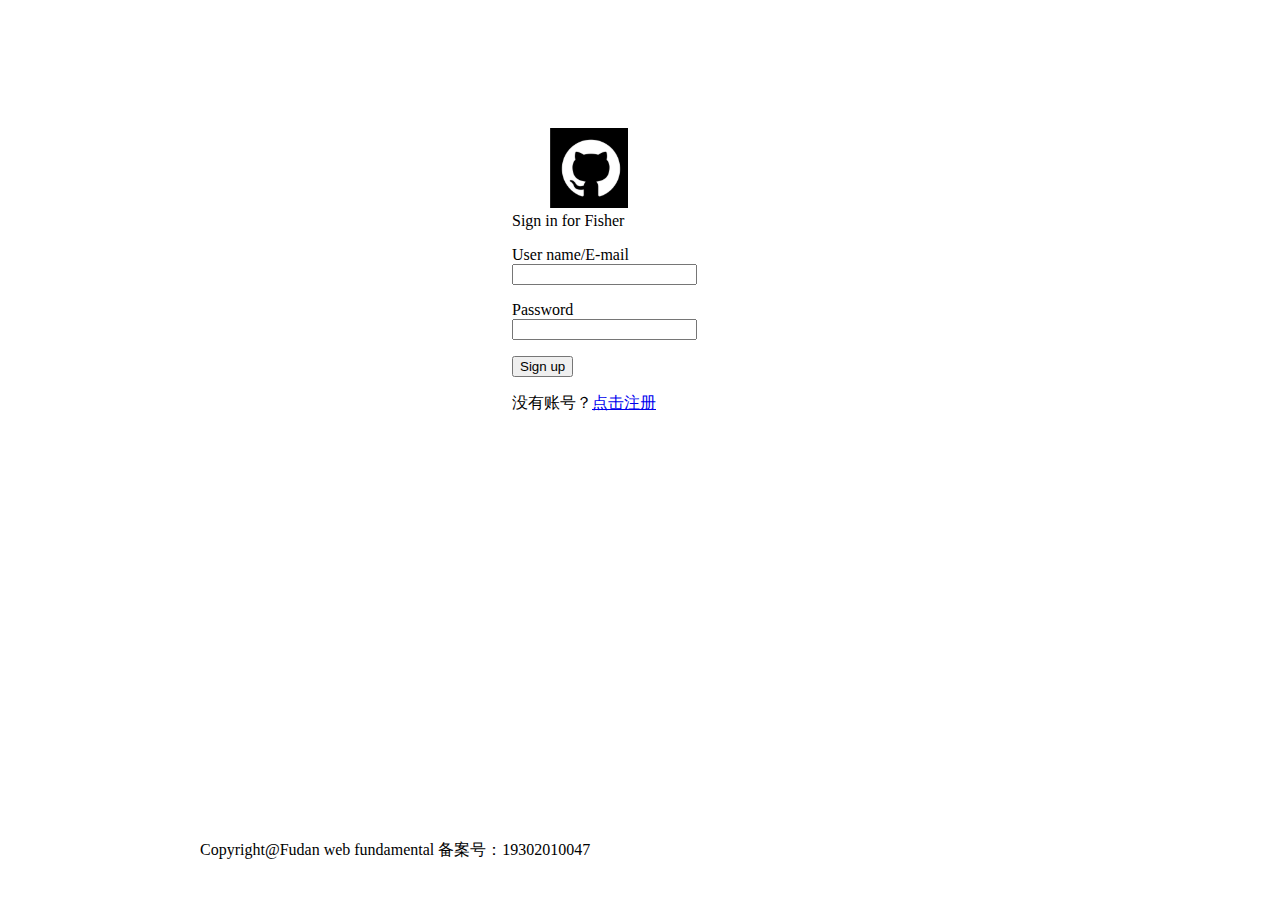
<file: index.html>
<!DOCTYPE HTML>
<html>
<head>
    <meta charset="UTF-8">
    <link href="./src/login.css" rel="stylesheet" type="text/css">
    <title>
    登录
</title>
</head>
<body>
<img class="logo" src="./img/logo.jpg"  alt="logo"/><!--加入一张图片-->
<br>
<h>Sign in for Fisher </h>
<div class="div1">
    <p>
        User name/E-mail<br>
        <label>
            <input type="text" name="name"><!--用户名输入框-->
        </label>
    </p>
    <p>
        Password<br>
        <label>
            <input type="password" name="password"><!--密码输入框-->
        </label>
    </p>
    <p>
        <input type="submit" value="Sign up" name="continue" onclick=window.location.href="./src/Home.html"><!--登录按钮转到主页-->
    </p>
<P>没有账号？<a href="./src/register.html">点击注册</a> </P><!--注册页面的链接-->
</div>
</body>
<footer>
    Copyright@Fudan web fundamental 备案号：19302010047
</footer><!--页脚内容-->
</html>
</file>
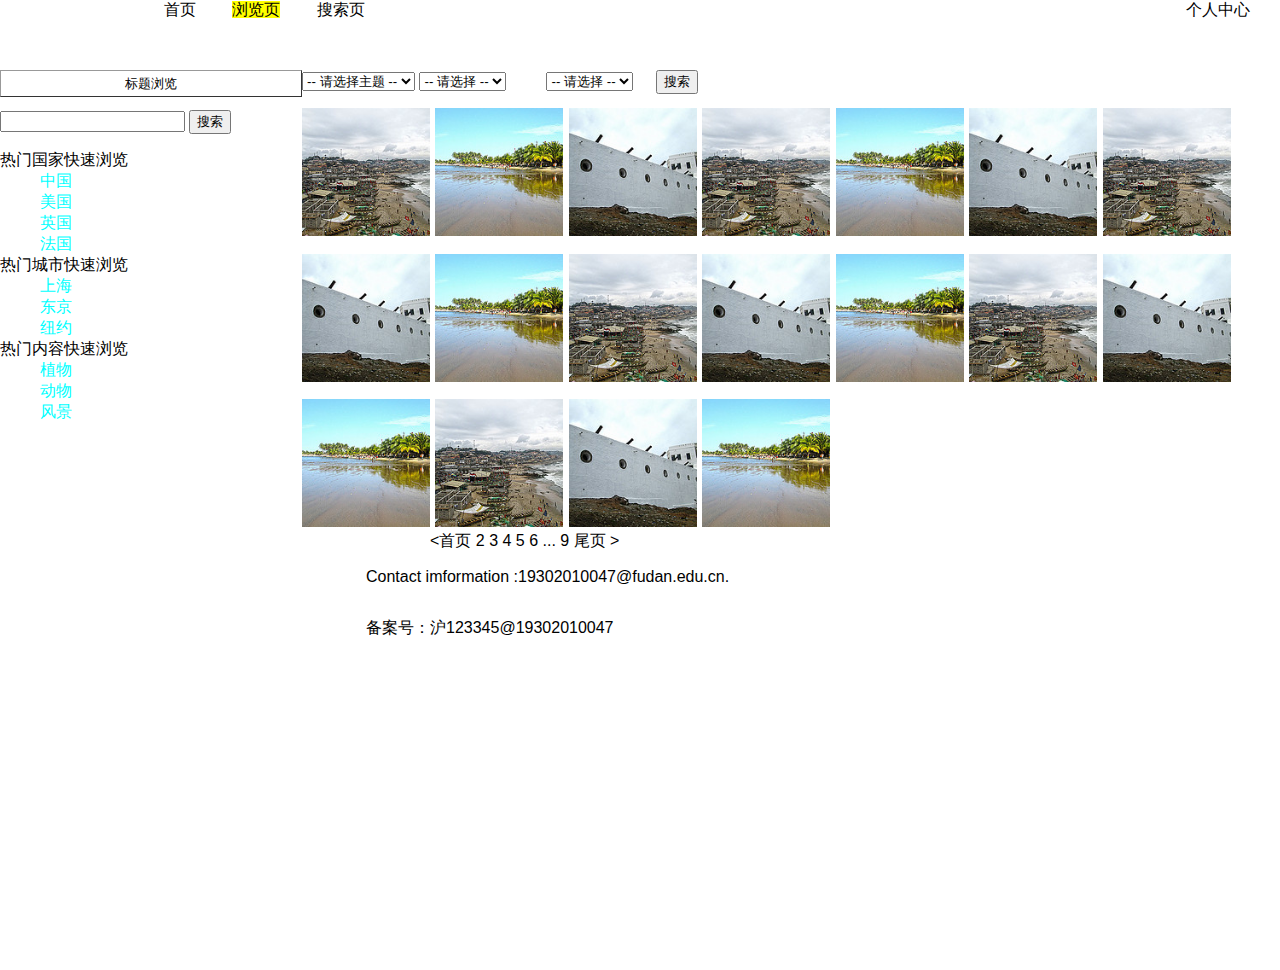
<file: src/Browser.html>
<!DOCTYPE HTML>
<html>
<head>
    <meta charset="UTF-8">
    <link href="./Home.css" rel="stylesheet" type="text/css"><title>
    浏览页
</title>
</head>
<body>
<header>
    <nav>
        <a href="./Home.html">首页</a>
        <a href="./Browser.html"><mark>浏览页</mark></a>
        <a href="./Search.html">搜索页</a>
        <div class="dorp" id="rig">

            <div >个人中心</div>

            <div   class="dorp_con">
                <p><a id="a1" href="upload.html">上传</a></p>
                <p><a id ="a2" href="my_photo.html">我的照片</a></p>
                <p><a href="favor.html">我的收藏</a></p>
                <p><a id="a4" href="../index.html">登入</a></p>
            </div><!--导航栏内容-->

        </div>
    </nav>
</header>
<aside class="aside1">
    <p class="T1">标题浏览</p><a><label for="title"></label><input type="text" name="title" id="title" />
    <input type="button" class="btn btn-danger" value="搜索" onclick="alert('已搜索')" /><!--设置按钮并响应-->
</a>
    <dl>
        <dt>热门国家快速浏览</dt>
        <a href="Browser.html" class="dd" onclick="alert('已搜索')"><dd>中国</dd></a><!--设置条目并响应-->
        <a href="Browser.html" class="dd" onclick="alert('已搜索')"><dd>美国</dd></a><!--设置条目并响应-->
            <a onclick="alert('已搜索')" class="dd" href="Browser.html" > <dd>英国</dd></a><!--设置条目并响应-->
                <a  class="dd" onclick="alert('已搜索')" href="Browser.html" ><dd>法国</dd></a><!--设置条目并响应-->
        <dt>热门城市快速浏览</dt>
                    <a href="Browser.html" class="dd" onclick="alert('已搜索')"><dd>上海</dd></a><!--设置条目并响应-->
                        <a href="Browser.html" class="dd" onclick="alert('已搜索')">  <dd>东京</dd></a><!--设置条目并响应-->
                            <a href="Browser.html" class="dd" onclick="alert('已搜索')"><dd>纽约</dd></a><!--设置条目并响应-->
        <dt>热门内容快速浏览</dt>
        <a href="Browser.html" class="dd" onclick="alert('已搜索')"><dd>植物</dd></a><!--设置条目并响应-->
        <a href="Browser.html" class="dd" onclick="alert('已搜索')">  <dd>动物</dd></a><!--设置条目并响应-->
        <a href="Browser.html" class="dd" onclick="alert('已搜索')"><dd>风景</dd></a><!--设置条目并响应-->
    </dl>
</aside>
<section>
    <label for="third"></label><select id="third">
    <option selected value="first">-- 请选择主题 --</option>

                <!--默认选中-->

                <option value="China">植物</option>

                <option value="Japan">动物</option>

                <option value="Italy">建筑</option>
</select>
<label for="first"></label><select id="first" onChange="move()">

                <!-- 根据id来获取value，onChange()事件触发move()修改二级select的text值来实现联动 -->

                <option selected value="first">-- 请选择 --</option>

                <!--默认选中-->

                <option value="China">中国</option>

                <option value="Japan">日本</option>

                <option value="Italy">意大利</option>

            </select>

        <label for="second"></label><select id="second">

                <option selected>-- 请选择 --</option>

            </select>

    <script>

    function move() {

        var first = document.getElementById("first");

        var second = document.getElementById("second");

        //获取一级和二级的属性

        var add;

        if (first.value === "China") {

            add = ["上海", "昆明", "北京"]; //对比value值，实现对应二级text值的动态生成

        } else if (first.value === "Japan") {

            add = ["东京", "Osaka", "kamakura"];

        } else if (first.value === "Italy") {

            add = ["纽约", "圣菲", "威士顿"];

        }

        else {

            add = null; //如果没有的话就为空,在这里是不存在这种情况，不过你也可以自己设置出来；

        }

        second.length = 0;

        for (var i = 0; i < add.length; i++) {

            var aaa = new Option();

            aaa.text = add[i].split()[0];

            second.add(aaa);

            //把text值添加到二级select中，显示出来

        }

    }

</script>
    <input type="button" class="btn btn-danger" value="搜索" onclick="alert('已搜索')" />
</section>
<div><!--插入多张图片-->
<a href="./Detail.html"> <img src="../img/images1/1(9).jpg" class="img4" alt="图片"/></a>
<a href="./Detail.html"> <img src="../img/images1/1(10).jpg" class="img4" alt="图片"/></a>
<a href="./Detail.html"> <img src="../img/images1/1(11).jpg" class="img4" alt="图片"/></a>
<a href="./Detail.html"> <img src="../img/images1/1(9).jpg" class="img4" alt="图片"/></a>
<a href="./Detail.html"> <img src="../img/images1/1(10).jpg" class="img4" alt="图片"/></a>
<a href="./Detail.html"> <img src="../img/images1/1(11).jpg" class="img4" alt="图片"/></a>
<a href="./Detail.html"> <img src="../img/images1/1(9).jpg" class="img4" alt="图片"/></a>
<a href="./Detail.html"> <img src="../img/images1/1(11).jpg" class="img4" alt="图片"/></a>
<a href="./Detail.html"> <img src="../img/images1/1(10).jpg" class="img4" alt="图片"/></a>
<a href="./Detail.html"> <img src="../img/images1/1(9).jpg" class="img4" alt="图片"/></a>
<a href="./Detail.html"> <img src="../img/images1/1(11).jpg" class="img4" alt="图片"/></a>
<a href="./Detail.html"> <img src="../img/images1/1(10).jpg" class="img4" alt="图片"/></a>
<a href="./Detail.html"> <img src="../img/images1/1(9).jpg" class="img4" alt="图片"/></a>
<a href="./Detail.html"> <img src="../img/images1/1(11).jpg" class="img4" alt="图片"/></a>
<a href="./Detail.html"> <img src="../img/images1/1(10).jpg" class="img4" alt="图片"/></a>
<a href="./Detail.html"> <img src="../img/images1/1(9).jpg" class="img4" alt="图片"/></a>
<a href="./Detail.html"> <img src="../img/images1/1(11).jpg" class="img4" alt="图片"/></a>
<a href="./Detail.html"> <img src="../img/images1/1(10).jpg" class="img4" alt="图片"/></a>
</div>

 <span class="active">&lt首页</span> 2 3 4 5 6 ... 9 尾页 >
<footer>
    <p> Contact imformation :<a href="mailto:19302010047@fudan.edu.cn">19302010047@fudan.edu.cn</a>.</p>
    <div class="footword"><p>备案号：沪123345@19302010047</p>
</footer>
</body>
</file>
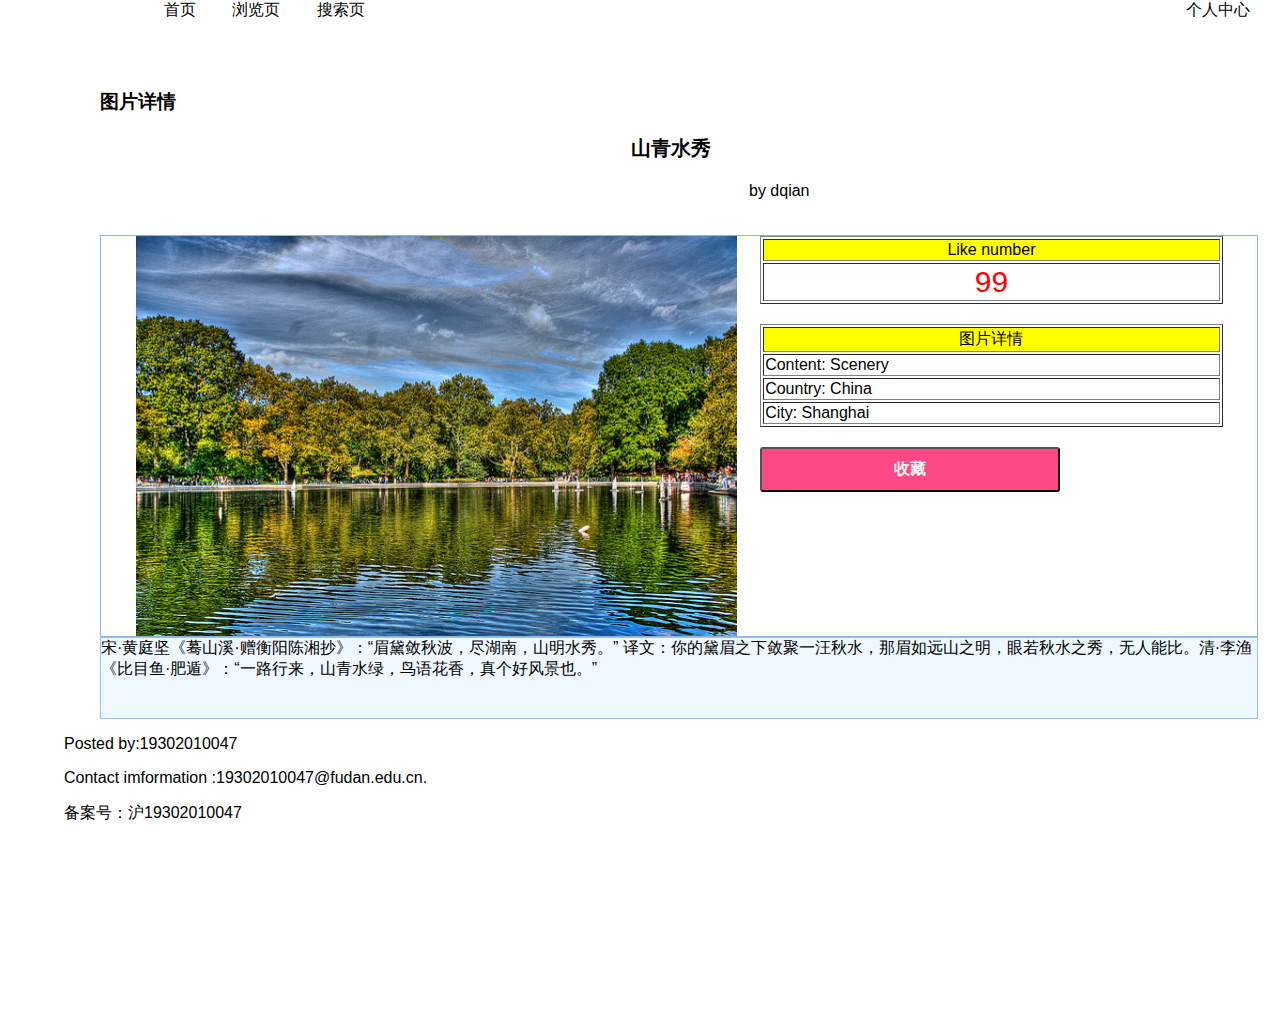
<file: src/Detail.html>
<!DOCTYPE HTML>
<html >

<head>
    <meta charset="UTF-8">
    <link href="./Home.css" rel="stylesheet" type="text/css">
    <title>
    详情页
</title>
</head>
<body>
<header>
    <nav>
        <a href="./Home.html">首页</a>
        <a href="./Browser.html">浏览页</a>
        <a href="./Search.html">搜索页</a>
        <div class="dorp" id="rig">

            <div >个人中心</div>

            <div   class="dorp_con">
                <p><a id="a1" href="upload.html">上传</a></p>
                <p><a id ="a2" href="my_photo.html">我的照片</a></p>
                <p><a href="favor.html">我的收藏</a></p>
                <p><a id="a4" href="../index.html">登入</a></p>

            </div>

        </div>
    </nav>
</header>
<h3 class="h3">图片详情</h3>
<div class="whole">
    <div class="Det">
    <h3 class="title">山青水秀</h3><h  class="writer">by dqian</h></div>
    <div class="img5">
    <a ><img src="../img/detail.jpg" class="detailimg" alt="图片"/></a>
        <div class="like1">
    <table border="1" class="like">
        <tr>
            <td class="word"><mark>Like number</mark></td>
        </tr>
        <tr>
            <td class="num">99</td>
        </tr>
    </table>
    <table border="1" class="detail">
        <tr><td class="word"><mark>图片详情
        <tr>
            <td>Content: Scenery</td></tr>
        <tr>  <td>Country: China</td></tr>
        <tr>   <td>City: Shanghai</td></tr>
    </table>
    <input type="button" class="like2" value="收藏" onclick="alert('已收藏')" /></div></div>
<div class="Detail">宋·黄庭坚《蓦山溪·赠衡阳陈湘抄》：“眉黛敛秋波，尽湖南，山明水秀。”

    译文：你的黛眉之下敛聚一汪秋水，那眉如远山之明，眼若秋水之秀，无人能比。清·李渔《比目鱼·肥遁》：“一路行来，山青水绿，鸟语花香，真个好风景也。” </div>
</div>
<footer>
    <p>Posted by:19302010047</p>
    <p> Contact imformation :<a href="mailto:19302010047@fudan.edu.cn">19302010047@fudan.edu.cn</a>.</p>
    <P>备案号：沪19302010047</P>
</footer>
</body>
</html>
</file>
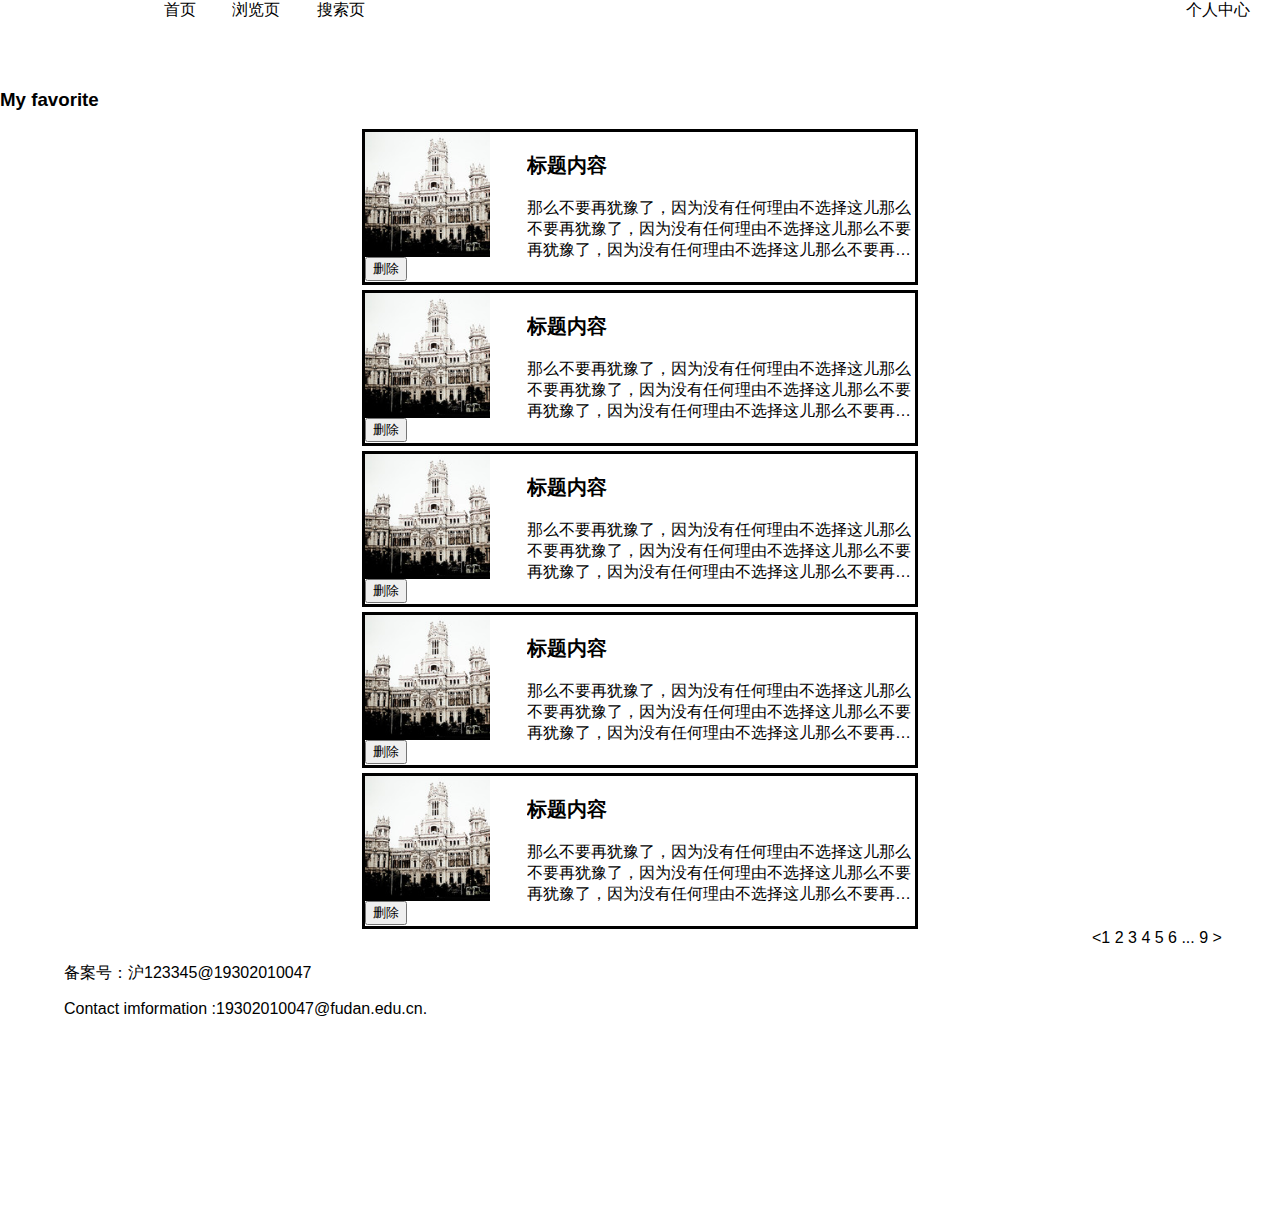
<file: src/favor.html>
<!DOCTYPE HTML>
<html lang="en">
<head>
    <meta charset="UTF-8">
    <link href="./Home.css" rel="stylesheet" type="text/css"><title>
    收藏
</title>
</head>
<body>
<header>
    <nav>
        <a href="./Home.html">首页</a>
        <a href="./Browser.html">浏览页</a>
        <a href="./Search.html">搜索页</a>
        <div class="dorp" id="rig">

            <div >个人中心</div>

            <div   class="dorp_con">
                <p><a id="a1" href="upload.html">上传</a></p>
                <p><a id ="a2" href="my_photo.html">我的照片</a></p>
                <p><a href="favor.html"><mark>我的收藏</mark></a></p>
                <p><a id="a4" href="../index.html">登入</a></p>
            </div>
        </div><!--导航栏内容-->
    </nav>
</header>
<h3>My favorite</h3>
<div class="divcss5" style="height: 150px">
    <a href="./Detail.html"><img src="../img/1%20(1).jpg"  alt="图片"/></a><!--加入图片-->
    <div class="right">
        <h3>标题内容</h3><!--标题内容-->
        <div>那么不要再犹豫了，因为没有任何理由不选择这儿那么不要再犹豫了，因为没有任何理由不选择这儿那么不要再犹豫了，因为没有任何理由不选择这儿那么不要再犹豫了，因为没有任何理由不选择这儿那么不要再犹豫了，因为没有任何理由不选择这儿<span>...<a href="#">[详细]</a></span></div>
    </div><!--简介内容-->
    <input type="button" class="btn btn-danger" value="删除" onclick="alert('已删除')" />
</div>
<div class="divcss5" style="height: 150px">
    <a href="./Detail.html"><img src="../img/1%20(1).jpg"  alt="图片"/></a><!--加入图片-->
    <div class="right">
        <h3>标题内容</h3>
        <div>那么不要再犹豫了，因为没有任何理由不选择这儿那么不要再犹豫了，因为没有任何理由不选择这儿那么不要再犹豫了，因为没有任何理由不选择这儿那么不要再犹豫了，因为没有任何理由不选择这儿那么不要再犹豫了，因为没有任何理由不选择这儿<span>...<a href="#">[详细]</a></span></div>
    </div>
    <input type="button" class="btn btn-danger" value="删除" onclick="alert('已删除')" /><!--删除按钮并响应-->
</div>
<div class="divcss5" style="height: 150px">
    <a href="./Detail.html"><img src="../img/1%20(1).jpg"  alt="图片"/></a><!--加入图片-->
    <div class="right">
        <h3>标题内容</h3>
        <div>那么不要再犹豫了，因为没有任何理由不选择这儿那么不要再犹豫了，因为没有任何理由不选择这儿那么不要再犹豫了，因为没有任何理由不选择这儿那么不要再犹豫了，因为没有任何理由不选择这儿那么不要再犹豫了，因为没有任何理由不选择这儿<span>...<a href="#">[详细]</a></span></div>
    </div>
    <input type="button" class="btn btn-danger" value="删除" onclick="alert('已删除')" /><!--删除按钮并响应-->
</div>
<div class="divcss5" style="height: 150px">
    <a href="./Detail.html"><img src="../img/1%20(1).jpg"  alt="图片"/></a><!--加入图片-->
    <div class="right">
        <h3>标题内容</h3>
        <div>那么不要再犹豫了，因为没有任何理由不选择这儿那么不要再犹豫了，因为没有任何理由不选择这儿那么不要再犹豫了，因为没有任何理由不选择这儿那么不要再犹豫了，因为没有任何理由不选择这儿那么不要再犹豫了，因为没有任何理由不选择这儿<span>...<a href="#">[详细]</a></span></div>
    </div>
    <input type="button" class="btn btn-danger" value="删除" onclick="alert('已删除')" /><!--删除按钮并响应-->
</div>
<div class="divcss5" style="height: 150px">
    <a href="./Detail.html"><img src="../img/1%20(1).jpg"  alt="图片"/></a><!--加入图片-->
    <div class="right">
        <h3>标题内容</h3>
        <div>那么不要再犹豫了，因为没有任何理由不选择这儿那么不要再犹豫了，因为没有任何理由不选择这儿那么不要再犹豫了，因为没有任何理由不选择这儿那么不要再犹豫了，因为没有任何理由不选择这儿那么不要再犹豫了，因为没有任何理由不选择这儿<span>...<a href="#">[详细]</a></span></div>
    </div>
    <input type="button" class="btn btn-danger" value="删除" onclick="alert('已删除')" /><!--删除按钮并响应-->
</div>
<span class="active">&lt1</span> 2 3 4 5 6 ... 9  >
</body>
<footer><br>
    <p>备案号：沪123345@19302010047</p>
    <p> Contact imformation :<a href="mailto:19302010047@fudan.edu.cn">19302010047@fudan.edu.cn</a>.</p>
</footer>
</html>
</file>
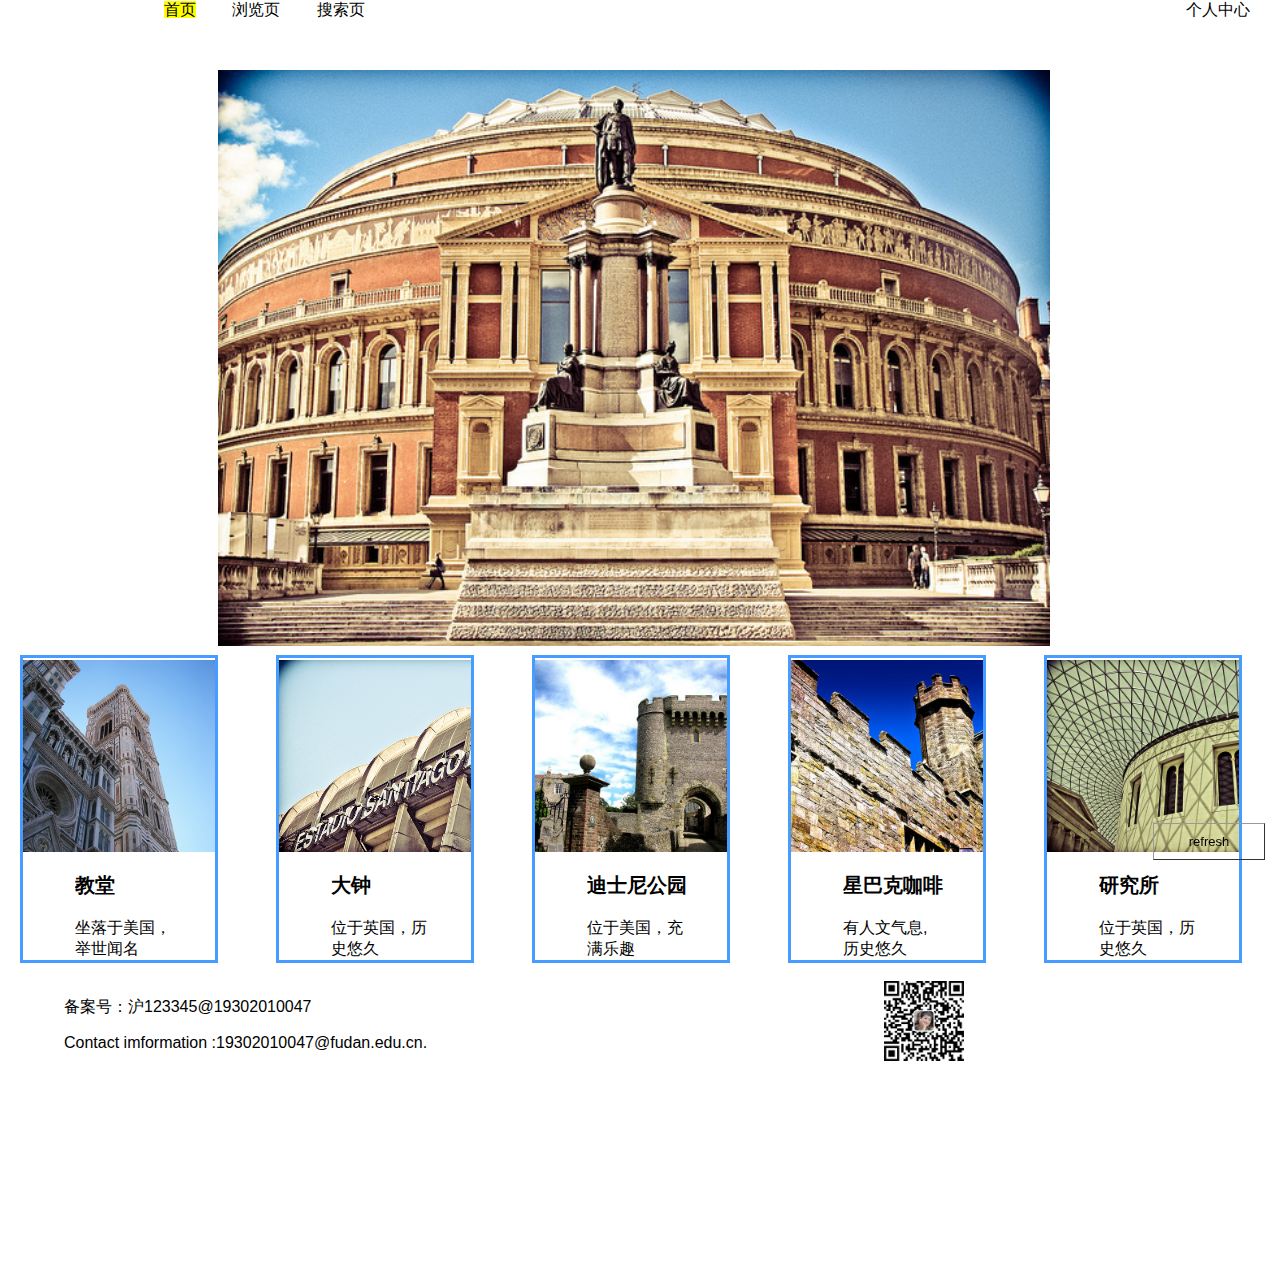
<file: src/Home.html>
<!DOCTYPE HTML>
<html lang="en">
<head>
    <meta charset="UTF-8">
    <link href="./Home.css" rel="stylesheet" type="text/css"><title>
    首页
</title>
    <script>
        <!--拖动滚动条或滚动鼠标轮;-->
        window.onscroll=function(){
            if(document.body.scrollTop||document.documentElement.scrollTop>0){
                document.getElementById('rTop').style.display="block"
            }else{
                document.getElementById('rTop').style.display="none"
            }
        };
        <!--点击“回到顶部”按钮-->
        function toTop(){
            window.scrollTo('0','0');
            document.getElementById('rTop').style.display="none"
        }
    </script>
</head>
<body>
<header>

        <nav>
    <a href="./Home.html"><mark>首页</mark></a>
    <a href="./Browser.html">浏览页</a>
    <a href="./Search.html">搜索页</a>
    <div class="dorp" id="rig">

        <div >个人中心</div>

        <div   class="dorp_con">
            <p><a id="a1" href="upload.html">上传</a></p>
            <p><a id ="a2" href="my_photo.html">我的照片</a></p>
            <p><a href="favor.html">我的收藏</a></p>
            <p><a id="a4" href="../index.html">登入</a></p>
        </div>
        <!--导航栏内容-->
    </div>
</nav>
</header><div class="home1">

    <a href="./Detail.html"><img src="../img/头图.jpg" class="img1"  alt="图片"/></a><!--插入头图-->
    <div class="home2">
    <div class="home" style="float: left"><!--设置小图片-->
       <div class="homeimg" onclick="window.open('./Detail.html','_self')"></div> <div class="right1"><h3>教堂 </h3><div>坐落于美国，举世闻名 </div></div></div>
        <div class="home" style="float: left"><!--设置小图片-->
            <div class="homeimg1" onclick="window.open('./Detail.html','_self')"></div> <div class="right1"><h3>大钟 </h3><div>位于英国，历史悠久</div></div></div>
        <div class="home" style="float: left"><!--设置小图片-->
            <div class="homeimg2" onclick="window.open('./Detail.html','_self')"></div> <div class="right1"><h3>迪士尼公园</h3> <div>位于美国，充满乐趣 </div> </div></div>
        <div class="home" style="float: left"><!--设置小图片-->
            <div class="homeimg3" onclick="window.open('./Detail.html','_self')"></div> <div class="right1"><h3>星巴克咖啡馆</h3><div>有人文气息,历史悠久</div></div></div>
        <div class="home" style="float: left"><!--设置小图片-->
            <div class="homeimg4" onclick="window.open('./Detail.html','_self')"></div> <div class="right1"><h3>研究所</h3> <div>位于英国，历史悠久</div> </div></div>

    </div></div>

<footer><br>
    <div class="footword"><p>备案号：沪123345@19302010047</p>
   <p> Contact imformation :<a href="mailto:19302010047@fudan.edu.cn">19302010047@fudan.edu.cn</a>.</p></div>
    <img src="../img/footer.jpg" class="footimg" alt="页脚"><!--插入一张页脚图片-->
</footer>
<div class="refresh" onclick="alert('图片已刷新')">refresh</div>
<div class="rTop" id="rTop" onClick="toTop()">返回顶部</div>

</body>
</html>
</file>
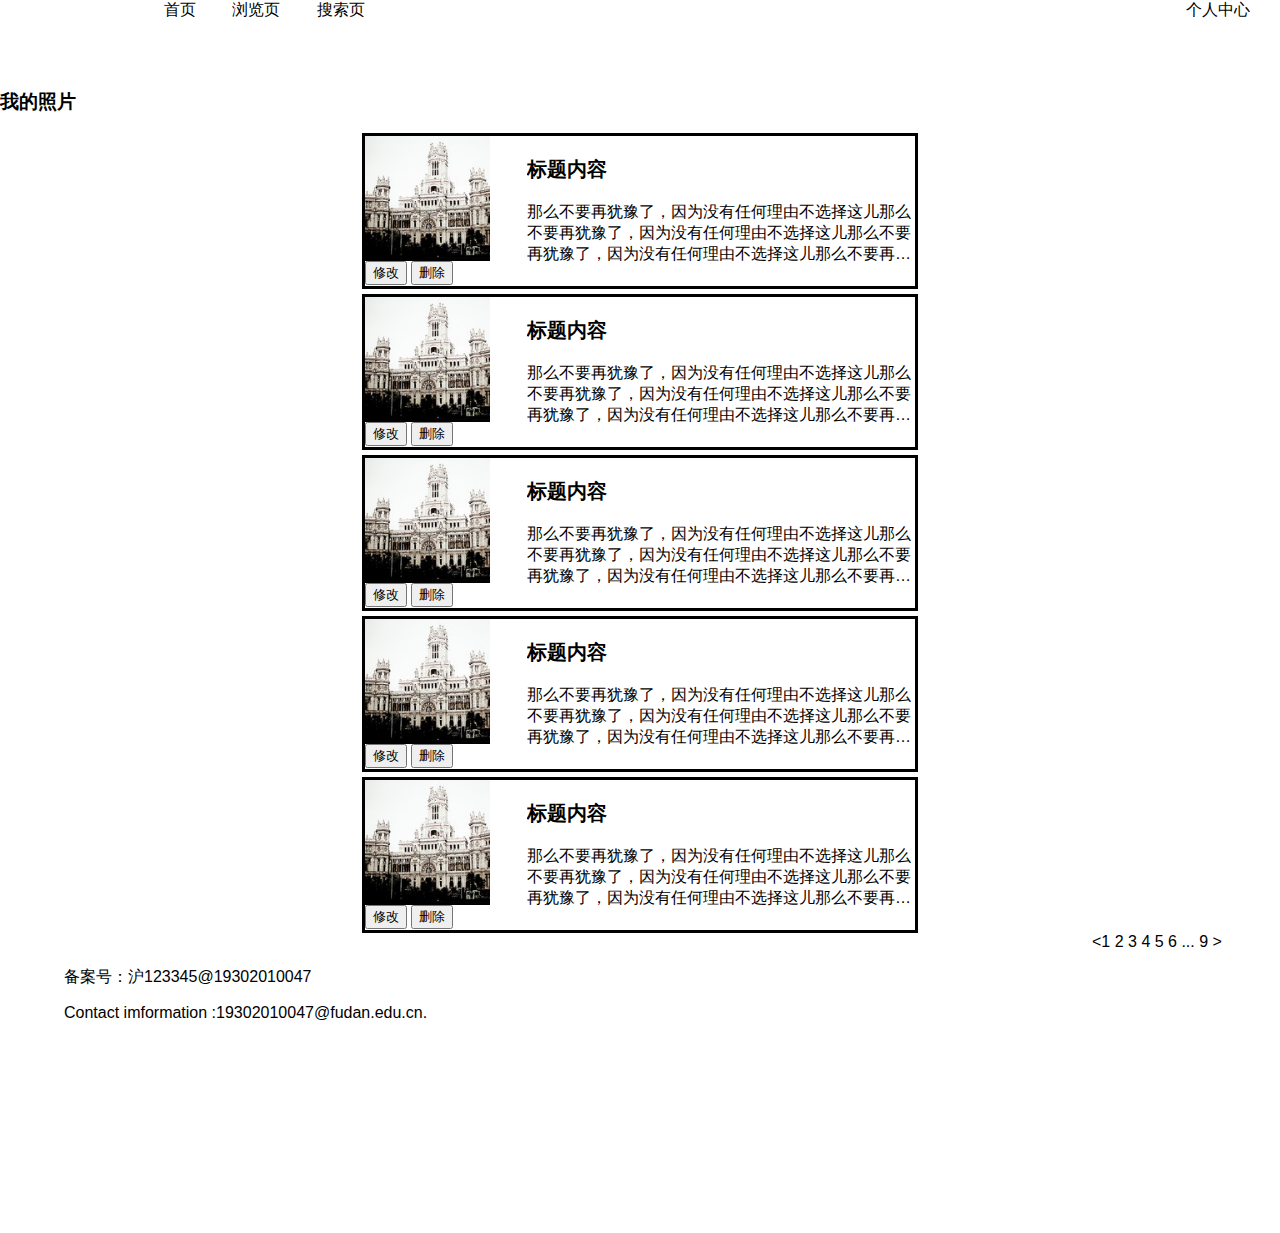
<file: src/my_photo.html>
<!DOCTYPE HTML>
<html>

<head>
    <meta charset="UTF-8">
    <link href="./Home.css" rel="stylesheet" type="text/css"><title>
    我的照片
</title>
</head>
<body>
<header>
    <nav>
        <a href="./Home.html">首页</a>
        <a href="./Browser.html">浏览页</a>
        <a href="./Search.html">搜索页</a>
        <div class="dorp" id="rig">

            <div >个人中心</div>

            <div   class="dorp_con">
                <p><a id="a1" href="upload.html">上传</a></p>
                <p><a id ="a2" href="my_photo.html"><mark>我的照片</mark></a></p>
                <p><a href="favor.html">我的收藏</a></p>
                <p><a id="a4" href="../index.html">登入</a></p>
            </div>
            <!--导航栏内容-->
        </div>
    </nav>
</header>
<h3>我的照片</h3>
<div class="divcss5" style="height: 150px">
    <a href="./Detail.html"><img src="../img/1%20(1).jpg"  alt="图片"/></a><!--加入图片-->
    <div class="right">
        <h3>标题内容</h3>
        <div>那么不要再犹豫了，因为没有任何理由不选择这儿那么不要再犹豫了，因为没有任何理由不选择这儿那么不要再犹豫了，因为没有任何理由不选择这儿那么不要再犹豫了，因为没有任何理由不选择这儿那么不要再犹豫了，因为没有任何理由不选择这儿<span>...<a href="#">[详细]</a></span></div>
    </div>
    <input type="button" class="btn btn-danger" value="修改" onclick=window.location.href="./upload.html"; /><!--设置按钮并响应-->
    <input type="button" class="btn btn-danger" value="删除" onclick="alert('已删除')" /><!--设置按钮并响应-->
</div>
<div class="divcss5" style="height: 150px">
    <a href="./Detail.html"><img src="../img/1%20(1).jpg"  alt="图片"/></a><!--加入图片-->
    <div class="right">
        <h3>标题内容</h3>
        <div>那么不要再犹豫了，因为没有任何理由不选择这儿那么不要再犹豫了，因为没有任何理由不选择这儿那么不要再犹豫了，因为没有任何理由不选择这儿那么不要再犹豫了，因为没有任何理由不选择这儿那么不要再犹豫了，因为没有任何理由不选择这儿<span>...<a href="#">[详细]</a></span></div>
    </div>
    <input type="button" class="btn btn-danger" value="修改" onclick=window.location.href="./upload.html"; /><!--设置按钮并响应-->
    <input type="button" class="btn btn-danger" value="删除" onclick="alert('已删除')" /><!--设置按钮并响应-->
</div>
<div class="divcss5" style="height: 150px">
    <a href="./Detail.html"><img src="../img/1%20(1).jpg"  alt="图片"/></a><!--加入图片-->
    <div class="right">
        <h3>标题内容</h3>
        <div>那么不要再犹豫了，因为没有任何理由不选择这儿那么不要再犹豫了，因为没有任何理由不选择这儿那么不要再犹豫了，因为没有任何理由不选择这儿那么不要再犹豫了，因为没有任何理由不选择这儿那么不要再犹豫了，因为没有任何理由不选择这儿<span>...<a href="#">[详细]</a></span></div>
    </div>
    <input type="button" class="btn btn-danger" value="修改" onclick=window.location.href="./upload.html"; /><!--设置按钮并响应-->
    <input type="button" class="btn btn-danger" value="删除" onclick="alert('已删除')" /><!--设置按钮并响应-->
</div>
<div class="divcss5" style="height: 150px">
    <a href="./Detail.html"><img src="../img/1%20(1).jpg"  alt="图片"/></a><!--加入图片-->
    <div class="right">
        <h3>标题内容</h3>
        <div>那么不要再犹豫了，因为没有任何理由不选择这儿那么不要再犹豫了，因为没有任何理由不选择这儿那么不要再犹豫了，因为没有任何理由不选择这儿那么不要再犹豫了，因为没有任何理由不选择这儿那么不要再犹豫了，因为没有任何理由不选择这儿<span>...<a href="#">[详细]</a></span></div>
    </div>
    <input type="button" class="btn btn-danger" value="修改" onclick=window.location.href="./upload.html"; /><!--设置按钮并响应-->
    <input type="button" class="btn btn-danger" value="删除" onclick="alert('已删除')" /><!--设置按钮并响应-->
</div>
<div class="divcss5" style="height: 150px">
    <a href="./Detail.html"><img src="../img/1%20(1).jpg"  alt="图片"/></a><!--加入图片-->
    <div class="right">
        <h3>标题内容</h3>
        <div>那么不要再犹豫了，因为没有任何理由不选择这儿那么不要再犹豫了，因为没有任何理由不选择这儿那么不要再犹豫了，因为没有任何理由不选择这儿那么不要再犹豫了，因为没有任何理由不选择这儿那么不要再犹豫了，因为没有任何理由不选择这儿<span>...<a href="#">[详细]</a></span></div>
    </div>
    <input type="button" class="btn btn-danger" value="修改" onclick=window.location.href="./upload.html"; /><!--设置按钮并响应-->
    <input type="button" class="btn btn-danger" value="删除" onclick="alert('已删除')" /><!--设置按钮并响应-->
</div>
<span class="active">&lt1</span> 2 3 4 5 6 ... 9  >
</body>
<footer><br>
    <p>备案号：沪123345@19302010047</p>
    <p> Contact imformation :<a href="mailto:19302010047@fudan.edu.cn">19302010047@fudan.edu.cn</a>.</p>
</footer>
</html>
</file>
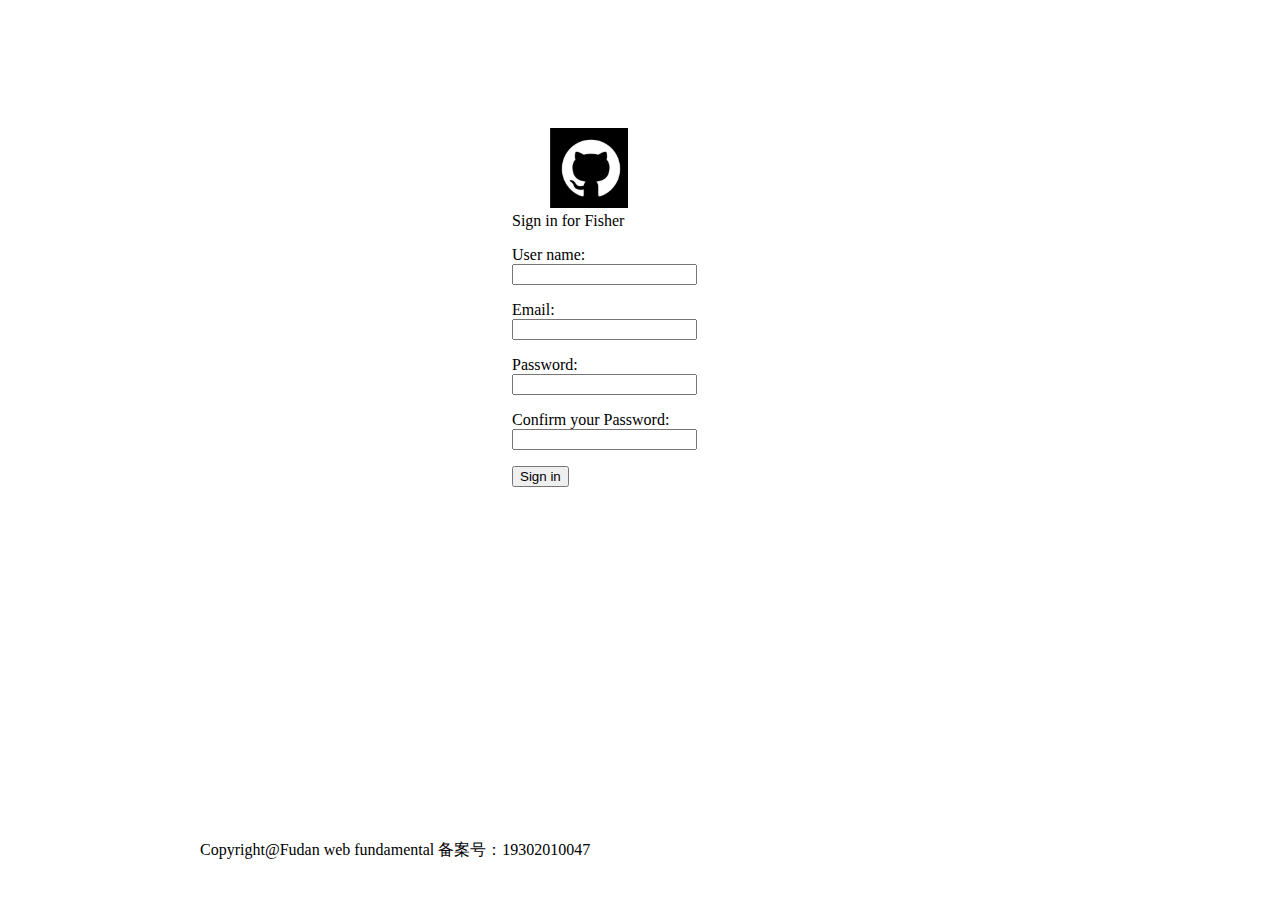
<file: src/register.html>
<!DOCTYPE HTML>
<html >
<title>
    登录
</title>
<head>
    <meta charset="UTF-8">
    <link href="./login.css" rel="stylesheet" type="text/css">
    <title>登录</title>
</head>
<body>
<img class="logo" src="../img/logo.jpg"  alt="logo"/><!--加入一张图片-->
<br>
<h>Sign in for Fisher </h>
<div class="div2">
    <p>
        User name:<br>
        <label>
            <input type="text" name="name"><!--设置文本框-->
        </label>
    </p>
    <p>
        Email:<br>
        <label>
            <input type="email" name="email"><!--设置邮箱文本框-->
        </label>
    </p>
    <p>
        Password:<br>
        <label>
            <input type="password" name="password"><!--设置密码文本框-->
        </label>
    </p>
    <p>
       Confirm your Password:<br>
        <label>
            <input type="password" name="password"><!--确认密码文本框-->
        </label>
    </p>
    <p>
        <input type="submit" value="Sign in" name="continue" onclick=window.location.href="../index.html"><!--设置按钮并响应-->
    </p>
</div>
</body>
<footer>
    Copyright@Fudan web fundamental 备案号：19302010047
</footer>
</html>
</file>
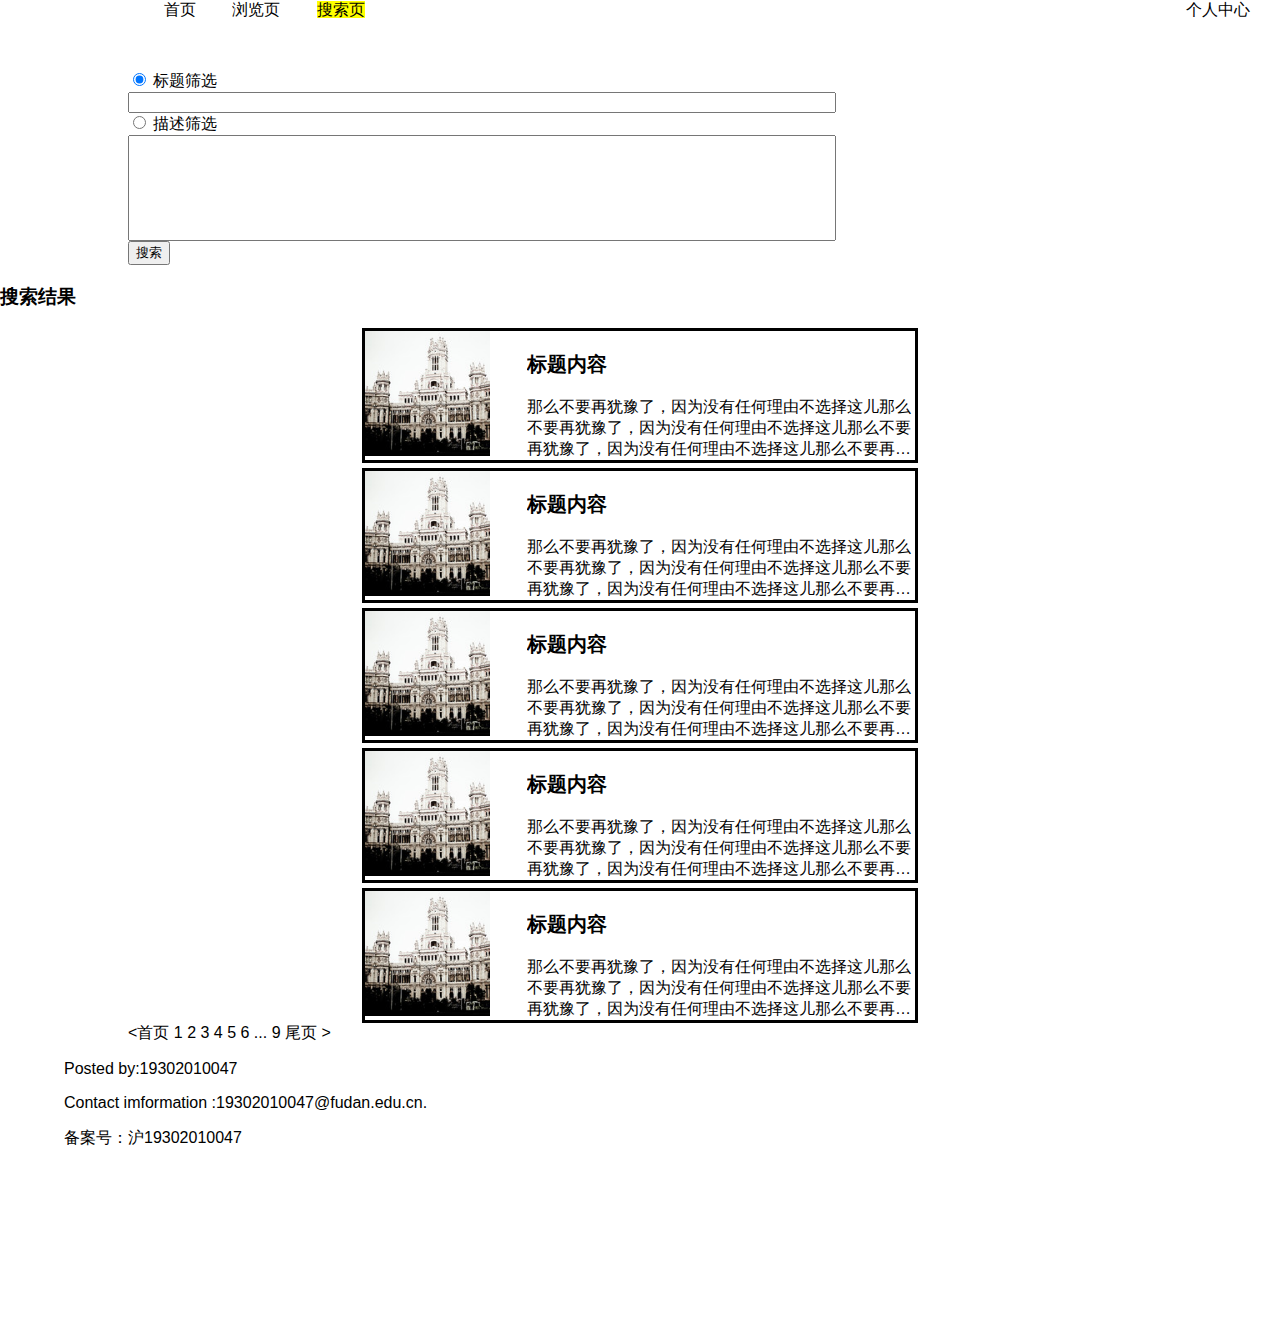
<file: src/Search.html>
<!DOCTYPE HTML>
<html>
<head>
    <meta charset="UTF-8">
    <link href="./Home.css" rel="stylesheet" type="text/css">
    <title>搜索页</title>
</head>
<body>
<header>
    <nav>
        <a href="./Home.html">首页</a>
        <a href="./Browser.html">浏览页</a>
        <a href="./Search.html"><mark>搜索页</mark></a>
        <div class="dorp" id="rig">

            <div >个人中心</div>

            <div   class="dorp_con">
                <p><a id="a1" href="upload.html">上传</a></p>
                <p><a id ="a2" href="my_photo.html">我的照片</a></p>
                <p><a href="favor.html">我的收藏</a></p>
                <p><a id="a4" href="../index.html">登入</a></p>
            </div>

        </div><!--导航栏部分-->
    </nav>
</header>
<form name="my_form" method="POST" class="form">
    <label>
        <input type="radio" name="question" value="title" checked="checked"><!--文本框输入并设置默认-->
    </label>标题筛选<br/>
    <label>
        <input type="text" name="title" class="rig2"><!--文本框输入但不设置默认-->
    </label><br/>
    <label>
        <input type="radio" name="question" value="describe">
    </label>描述筛选<br/>
    <label>
        <input type="text" name="title" class="rig1">
    </label><br/>
    <input type="button" class="btn btn-danger" value="搜索" onclick="alert('已搜索')" /><!--按钮响应-->
</form>
<h3>搜索结果</h3>
<div class="divcss5">
    <a href="./Detail.html"><img src="../img/1%20(1).jpg"  alt="图片"/></a><!--加入图片-->
    <div class="right">
        <h3><a href="#">标题内容</a></h3><!--标题-->
        <div>那么不要再犹豫了，因为没有任何理由不选择这儿那么不要再犹豫了，因为没有任何理由不选择这儿那么不要再犹豫了，因为没有任何理由不选择这儿那么不要再犹豫了，因为没有任何理由不选择这儿那么不要再犹豫了，因为没有任何理由不选择这儿<span>...<a href="#">[详细]</a></span></div>
    </div><!--简介内容-->
</div>
<div class="divcss5">
    <a href="./Detail.html"><img src="../img/1%20(1).jpg"  alt="图片"/></a><!--加入图片-->
    <div class="right">
        <h3><a href="#">标题内容</a></h3>
        <div>那么不要再犹豫了，因为没有任何理由不选择这儿那么不要再犹豫了，因为没有任何理由不选择这儿那么不要再犹豫了，因为没有任何理由不选择这儿那么不要再犹豫了，因为没有任何理由不选择这儿那么不要再犹豫了，因为没有任何理由不选择这儿<span>...<a href="#">[详细]</a></span></div>
    </div>
</div>
<div class="divcss5">
    <a href="./Detail.html"><img src="../img/1%20(1).jpg"  alt="图片"/></a><!--加入图片-->
    <div class="right">
        <h3><a href="#">标题内容</a></h3>
        <div>那么不要再犹豫了，因为没有任何理由不选择这儿那么不要再犹豫了，因为没有任何理由不选择这儿那么不要再犹豫了，因为没有任何理由不选择这儿那么不要再犹豫了，因为没有任何理由不选择这儿那么不要再犹豫了，因为没有任何理由不选择这儿<span>...<a href="#">[详细]</a></span></div>
    </div><!--简介内容-->
</div>
<div class="divcss5">
    <a href="./Detail.html"><img src="../img/1%20(1).jpg"  alt="图片"/></a><!--加入图片-->
    <div class="right">
        <h3><a href="#">标题内容</a></h3>
        <div>那么不要再犹豫了，因为没有任何理由不选择这儿那么不要再犹豫了，因为没有任何理由不选择这儿那么不要再犹豫了，因为没有任何理由不选择这儿那么不要再犹豫了，因为没有任何理由不选择这儿那么不要再犹豫了，因为没有任何理由不选择这儿<span>...<a href="#">[详细]</a></span></div>
    </div>
</div>
<div class="divcss5">
    <a href="./Detail.html"><img src="../img/1%20(1).jpg"  alt="图片"/></a><!--加入图片-->
    <div class="right">
        <h3><a href="#">标题内容</a></h3>
        <div>那么不要再犹豫了，因为没有任何理由不选择这儿那么不要再犹豫了，因为没有任何理由不选择这儿那么不要再犹豫了，因为没有任何理由不选择这儿那么不要再犹豫了，因为没有任何理由不选择这儿那么不要再犹豫了，因为没有任何理由不选择这儿<span>...<a href="#">[详细]</a></span></div>
    </div>
</div>
<span class="active"> &lt首页 1 2 3 4 5 6 ... 9 尾页 </span>>

<footer>
    <p>Posted by:19302010047</p>
    <p> Contact imformation :<a href="mailto:19302010047@fudan.edu.cn">19302010047@fudan.edu.cn</a>.</p>
    <P>备案号：沪19302010047</P>
</footer>
</body>
</html>
</file>
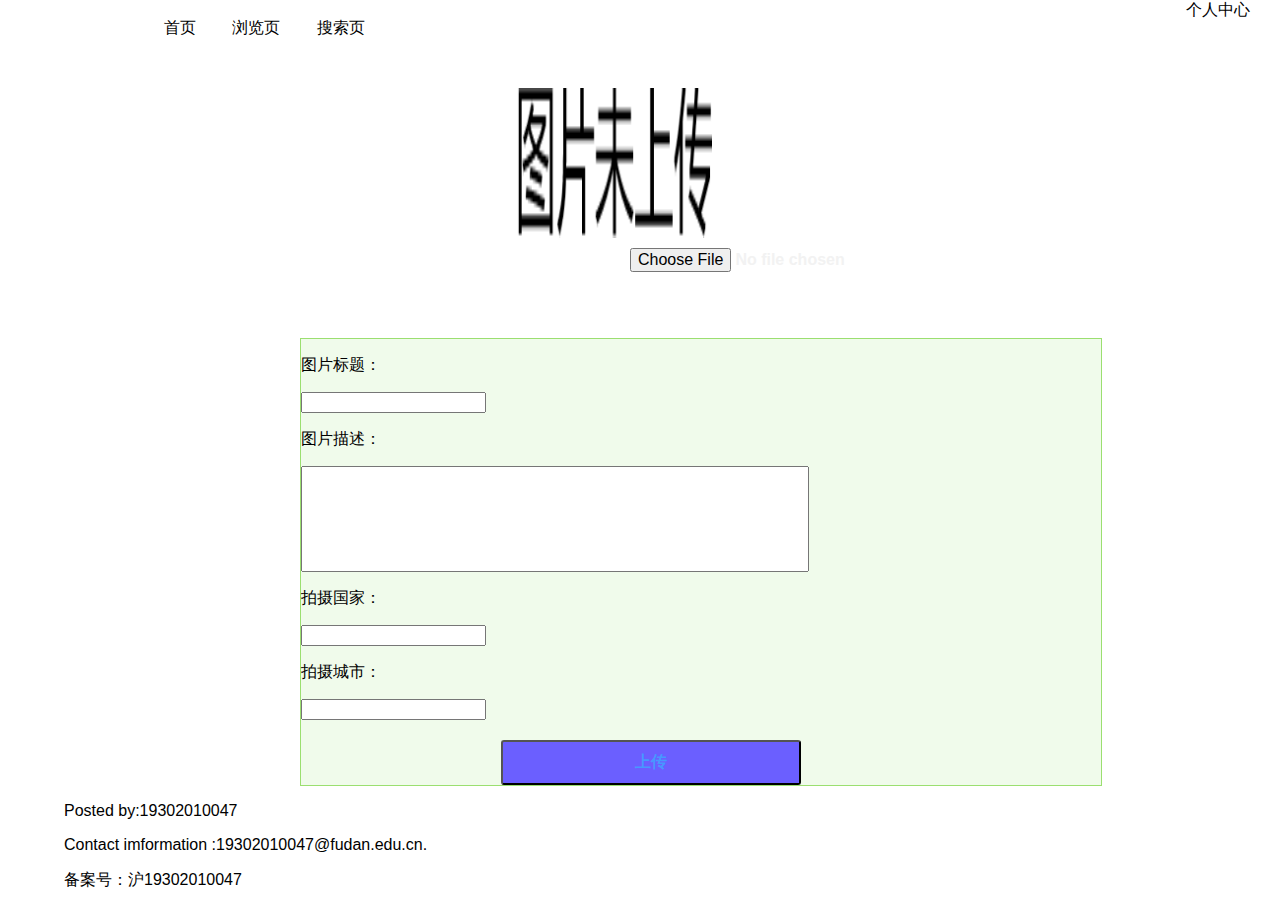
<file: src/upload.html>
<!DOCTYPE HTML>
<html>
<head>
    <meta charset="UTF-8">
    <link href="./Home.css" rel="stylesheet" type="text/css">
    <title>
    上传页
</title>
</head>
 
<body>
<script> function uploadImg(file,imgNum){
    var widthImg = 150; //显示图片的width
    var heightImg = 150; //显示图片的height
    var div = document.getElementById(imgNum);
    if (file.files && file.files[0]){
        div.innerHTML ='<img id="upImg"  >'; //生成图片
        var img = document.getElementById('upImg'); //获得用户上传的图片节点
        img.onload = function(){
            img.width = widthImg;
            img.height = heightImg;
        };
        var reader = new FileReader(); //判断图片是否加载完毕
        reader.onload = function(evt){
            if(reader.readyState === 2){ //加载完毕后赋值
                img.src = evt.target.result;
            }
        };
        reader.readAsDataURL(file.files[0]);
    }
}

</script>
<header>
    <nav>
        <a href="./Home.html">首页</a>
        <a href="./Browser.html">浏览页</a>
        <a href="./Search.html">搜索页</a>
        <div class="dorp" id="rig">

            <div >个人中心</div>

            <div   class="dorp_con">
                <p><a id="a1" href="upload.html"><mark>上传</mark></a></p>
                <p><a id ="a2" href="my_photo.html">我的照片</a></p>
                <p><a href="favor.html">我的收藏</a></p>
                <p><a id="a4" href="../index.html">登入</a></p>
            </div>
        </div><!--导航栏内容-->
    </nav></header>
<div class="Right1" >
        <div id="preview" class="Right">
            <img src="../img/未上传.png" alt="" id="imghead5" height="150" width="200" />
        </div>
        <div class="yanziRight">
            <input name="evidence" onchange="uploadImg(this,'preview')" type="file" class="yanzRight" value="上传图片"/>
            <span class="dui" id="imgOrder_dui" ></span>
        </div>
        </div>
<div class="Right2">
    <p>
        图片标题：<br>
    </p>

    <label>
        <input type="text"><!--设置文本框-->
    </label>
    <p>
    图片描述：<br>
</p><label>
    <input type="text" style="height: 100px;width: 500px"><!--设置文本框-->
</label>
    <p>
        拍摄国家：<br>
    </p>
    <label>
        <input type="text"><!--设置文本框-->
    </label>
    <p>
        拍摄城市：<br>
    </p><label>
    <input type="text">
</label><br>
    <input type="button" class="upload" value="上传" onclick=window.location.href="./my_photo.html" /><!--上传按钮并相应-->
</div>



</body><footer style="
     bottom: 0;
     width: 80%;
     height: 30px;/*脚部的高度*/
     left: 200px;
     clear:both;">
    <p>Posted by:19302010047</p>
    <p> Contact imformation :<a href="mailto:19302010047@fudan.edu.cn">19302010047@fudan.edu.cn</a>.</p>
    <P>备案号：沪19302010047</P>
</footer>
</html>
</file>
<file: src/login.css>
body{
    margin-left: 40%;
    margin-top: 10%;
}
footer {
     position: absolute;
     bottom: 0;
     width: 100%;
     height: 60px;/*脚部的高度*/
     left: 200px;
     clear:both;
 }
.logo{
    margin-left: 5%;
}
</file>
<file: src/Home.css>
header {
    color: #000000;

    text-align: center;
    height: 70px;
    background: white;
    display: flex;
    flex-direction: row;
    justify-content: space-between;
}
@media screen and (max-width: 320px) {
    .nav_list{
        display: none;
    }
}
body {
    font-family: Arial, Helvetica, sans-serif;
    margin: 0;
    color: #000000;

}
.home1{
    height: 33%;
    width: 100%}
.footimg{
    width: 80px;
    height: 80px;
    float: right;
}
.footword{
 float: left;
}
.home{ margin:0 auto; width: 15%; overflow:hidden;border:3px solid #479dff;margin-top: 5px;margin-left: 20px
    ;height: 21%;
}

.home .right1{ float:right; width:100px; text-align:left;margin-right: 40px}
.home .right1 h3{ height:26px; line-height:26px;
    font-family: "Microsoft YaHei", serif;
    font-size:20px; overflow:hidden;}
.home .right1 div{ overflow : hidden;
    text-overflow: ellipsis;
    display: -webkit-box;
    -webkit-line-clamp: 3;
    -webkit-box-orient: vertical;}
.home .right1 div span{color:#353535}
.img1{
    width: 65%;
    text-align: center;
    margin-left:17%;
    height: 65%;
}
.home2{
    width: 100%;

    display: flex;
    flex-flow: row wrap;
    justify-content: center;
}
.a{
    width: 100%;
    height: 100%;
}
.homeimg{
    padding-top: 100%;
    margin-top: 1%;
    background-image: url(../img/normol/normol.jpg);
background-size: cover;
background-repeat: no-repeat;
}
.homeimg1{
    padding-top: 100%;
    margin-top: 1%;
    background-image: url(../img/normol/normol1.jpg);
    background-size: cover;
    background-repeat: no-repeat;
}
.homeimg2{
    padding-top: 100%;
    margin-top: 1%;
    background-image: url(../img/normol/normol2.jpg);
    background-size: cover;
    background-repeat: no-repeat;
}
.homeimg3{
    padding-top: 100%;
    margin-top: 1%;
    background-image: url(../img/normol/normol3.jpg);
    background-size: cover;
    background-repeat: no-repeat;
}
.homeimg4{
    padding-top: 100%;
    margin-top: 1%;
    background-image: url(../img/normol/normol4.jpg);
    background-size: cover;
    background-repeat: no-repeat;
}
.img2{
    margin-left: 10%;
    margin-top: 1%;
    width: 80%;
    height: 80%;
}
.img3{
    margin-left: 1%;
    margin-top: 1%;

}
footer{
    float: left;
    height: 300px;
    margin-left: 5%;
width: 900px;
}

nav {
    float: left;
    margin: auto 3em;
    padding-left: 100px;
    background:white;

display: inline-block;
    height: 70px;
}
nav a {
    padding: 0 1em;
    display: inline;
}
a {
    color: #000000;
    text-decoration:none;
}
a:hover
{
    background-color: #54e7ff;
    display: inline;
}
.image1.a:hover{
    background-color: white;
}
.image2.a:hover{
    background-color: white;
}
.image3.a:hover{
    background-color: white;
}
.dorp{

    position: relative;

    display: inline-block;

}

.dorp_con{

    display: none;

    position: absolute;
    background: url("../img/背景.png");
    min-width: 100px;
    box-shadow: 0 8px 16px 0 rgba(0,0,0,0.2);

    padding: 12px 16px;
}
.dorp_con.a3{
    width: 20px;
    height: 50px;

}
.dorp:hover .dorp_con{display:block;}
#rig{
    width: 100px;
    height: 50px;
    background:white;
    position: absolute;
    top:0;
    right: 30px;
    text-align:right
}
div.refresh{

    text-align:center; font-size:small;
    line-height:25px; border:1px solid #999;
    overflow: hidden;
    z-index: 9999;
    position: fixed;
    padding:5px;

    width: 100px;
    height: 25px;
    border-bottom-color:#333;
    border-right-color:#333; margin:5px;
    right: 10px;
    bottom: 35px;
}
.rTop{
    width:100px; height:25px;
    text-align:center; font-size:small;
    line-height:25px; border:1px solid #999;
    position:fixed; right:0; bottom:0;
    border-bottom-color:#333;
    border-right-color:#333; margin:5px;
    cursor:pointer; display:none
}



.T1{
    width:300px; height:25px;
    text-align:center; font-size:small;
    line-height:25px; border:1px solid #999;
    margin-left: 0;
    margin-top: 0;
    border-bottom-color:#333;
    border-right-color:#333;
}
title{
    float:left;
    width:200px; height:25px;
    text-align:center; font-size:small;
    line-height:25px; border:1px solid #999;
    margin-left: 0;
    margin-top: 0;
    border-bottom-color:#333;
    border-right-color:#333;
}
.dd{
    color: aqua;
}
aside{
    float: left;
    height: 100%;
}
.aside1{
    height: 900px;
}
.img4 {

    padding-top: 1%;
    width: 10%;
    border-right: 1px solid #fff;
    border-top: 1px solid #fff;
}
.form{
    margin-left: 10%;
}
.rig1{
    height: 100px;
    width: 700px;
}
.rig2{
    width: 700px;
}

.active{
    margin-left: 10%;
}
.divcss5{ margin:0 auto; width:550px; overflow:hidden;border:3px solid #000;margin-top: 5px}
.divcss5 img{ float:left; width:125px; height:125px}
.divcss5 .right{ float:right; width:388px; text-align:left;margin-left: 20px}
.divcss5 .right h3{ height:26px; line-height:26px;
    font-family: "Microsoft YaHei", serif;
    font-size:20px; overflow:hidden;}
.divcss5 .right div{ overflow : hidden;
    text-overflow: ellipsis;
    display: -webkit-box;
    -webkit-line-clamp: 3;
    -webkit-box-orient: vertical;}
.divcss5 .right div span{color:#353535}

.yanzRight{

margin-left: 50px;
    margin-top: 150px;
    height: 30px;/*脚部的高度*/
    left: 45%;
    clear:both;
    text-decoration:none;
   navbutton_background_color:#9BDF70;
    color:#f2f2f2;

    padding: 10px 30px 10px 30px;
    font-size:16px;
    font-weight:bold;
    border-radius:3px;
}
.Right{
    position: absolute;
   left: 40%;
}
.Right1{


    height: 200px;
    margin-left: 550px;
    width:300px;
}
.Right2{
  margin-top: 50px;
    margin-left: 300px;
    border:1px solid #9BDF70;
    background-color:#F0FBEB;
    width: 800px;
}
#upImg{
    margin-left: 30px;
}
.upload{
    margin-top: 20px;
    text-decoration:none;
    background: #6b5fff;
    color: #4798ff;
    width: 300px;
    padding: 10px 30px 10px 30px;
    font-size:16px;
margin-left: 200px;
    font-weight:bold;
    border-radius:3px;

    -webkit-transition:all linear 0.30s;
    -moz-transition:all linear 0.30s;
    transition:all linear 0.30s;
}
.h3{
    margin-left: 100px;
    font-family: Bahnschrift, serif;
}
.Det{
    width: 100%;
    height: 100px;
}
.title{
    margin-left: 45%;
   font-size: 20px;

}
.writer{
    margin-left: 55%;
}
.detailimg{
    float: left;
width: 52%;
    margin-left: 3%;
    height: 100%;
}
.whole{
    margin-left: 100px;
}
.Detail{
    width: 98%;
    height: 80px;
    border:1px solid #96C2F1;
    background-color:#EFF7FF;
}
.img5{

    height: 400px;
    border:1px solid #92B0DD;
    background-color:#FFFFFF;
   width: 98%;
}
.like1{
 float:right;
width: 40%;
    margin-right: 3%;
    margin-left: 2%;
}
.like{
    width: 100%;
}
.num{
    color: red;
    font-size: 30px;
    text-align: center;
}
.detail{
    width: 100%;
    margin-top: 20px;
}
.like2{
    margin-top: 20px;
    text-decoration:none;
    background: #ff4987;
    color:#f2f2f2;
width: 300px;
    padding: 10px 30px 10px 30px;
    font-size:16px;

    font-weight:bold;
    border-radius:3px;

    -webkit-transition:all linear 0.30s;
    -moz-transition:all linear 0.30s;
    transition:all linear 0.30s;

}
.word{
    background: yellow;
    text-align: center;
}
</file>
